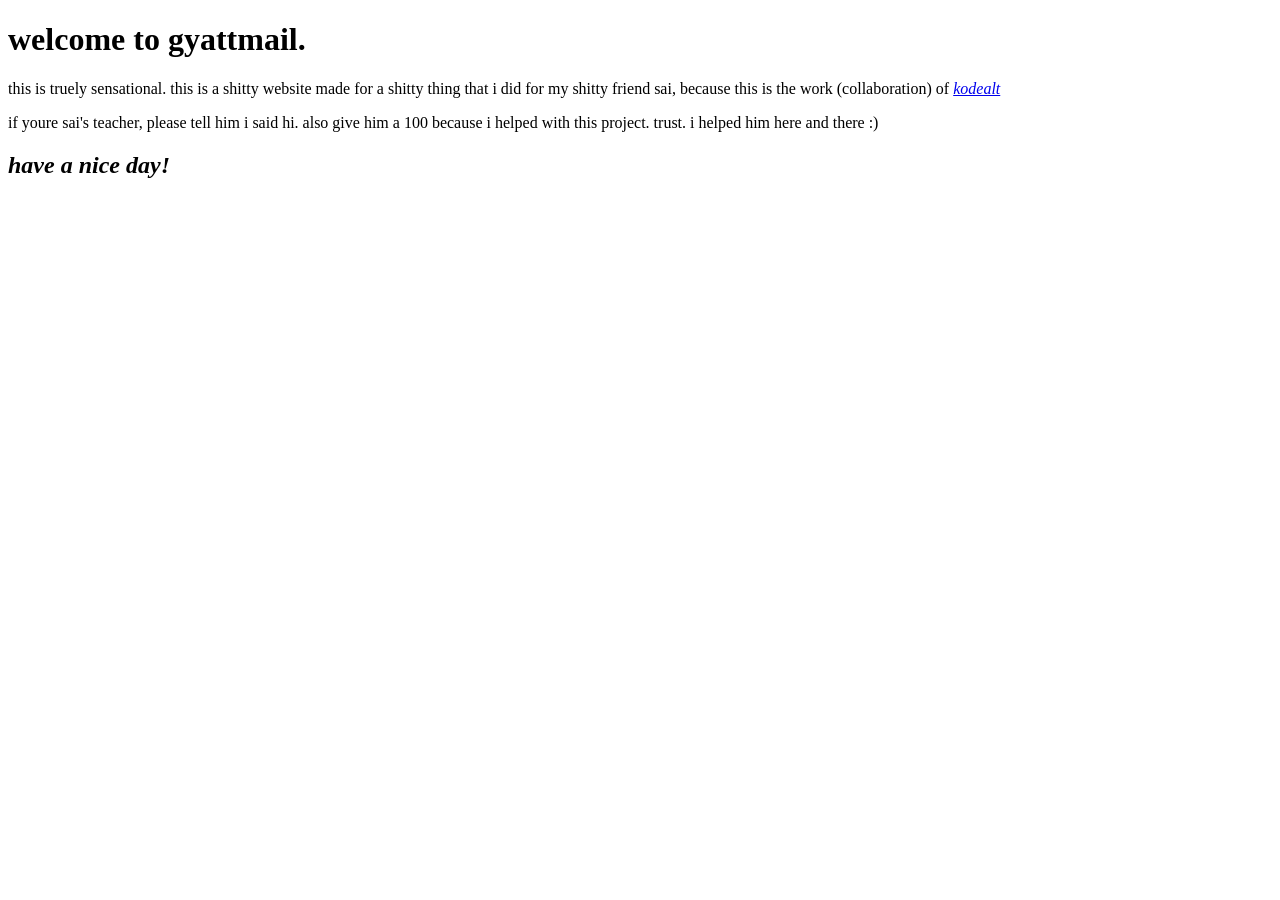
<file: gyattmail.com/index.html>
<!DOCTYPE html>
<!--[if lt IE 7]>      <html class="no-js lt-ie9 lt-ie8 lt-ie7"> <![endif]-->
<!--[if IE 7]>         <html class="no-js lt-ie9 lt-ie8"> <![endif]-->
<!--[if IE 8]>         <html class="no-js lt-ie9"> <![endif]-->
<!--[if gt IE 8]>      <html class="no-js"> <!--<![endif]-->
<html>
    <head>
        <meta charset="utf-8">
        <meta http-equiv="X-UA-Compatible" content="IE=edge">
        <title>GYATTMAIL</title>
        <meta name="description" content="">
        <meta name="viewport" content="width=device-width, initial-scale=1">
        <link rel="stylesheet" href="">
    </head>
    <body>
        <h1>welcome to gyattmail.</h1>

        <p>this is truely sensational. this is a shitty website made for a shitty thing that i did for my shitty friend sai, because this is the work (collaboration) of <i><a href='https://github.com/kodealt' target="_self">kodealt</a></i></p>
        <p1>if youre sai's teacher, please tell him i said hi. also give him a 100 because i helped with this project. trust. i helped him here and there :)</p1>
        <h2><strong><i>have a nice day!</i></strong></h2>
        <!--[if lt IE 7]>
            <p class="browsehappy">You are using an <strong>outdated</strong> browser. Please <a href="#">upgrade your browser</a> to improve your experience.</p>
        <![endif]-->
        
        <script src="" async defer></script>
    </body>
</html>
</file>
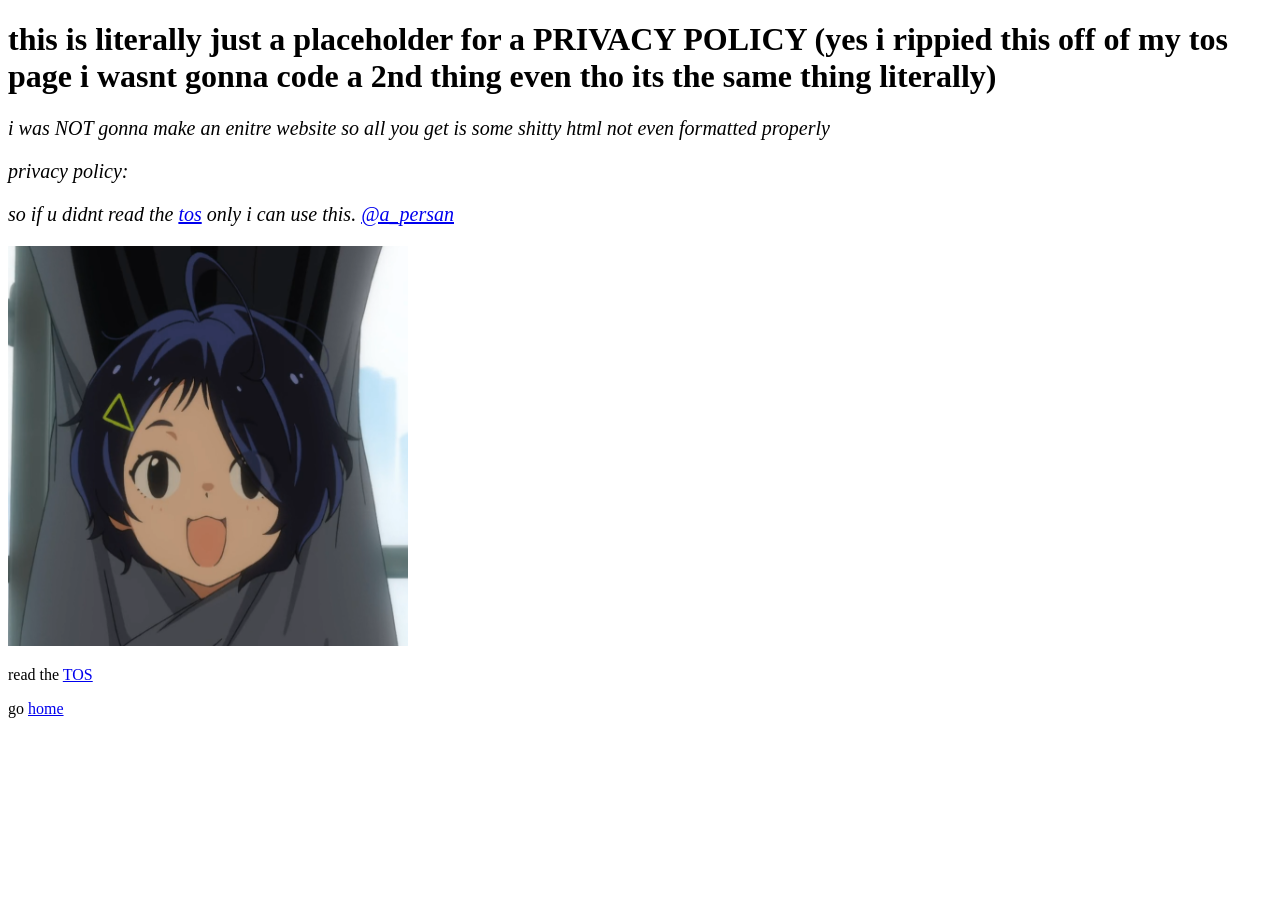
<file: pp/index.html>
<!DOCTYPE html>
<html>
    <head>
        <meta charset="utf-8">
        <meta http-equiv="X-UA-Compatible" content="IE=edge">
        <title>anime - PRIVACY POLICY</title>
        <link rel="icon" type="image/png" sizes="32x32" href="/assets/anime.png">
        <meta name="description" content="">
        <meta name="viewport" content="width=device-width, initial-scale=1">
        <link rel="stylesheet" href="">
    </head>
    <body>
        <h1>this is literally just a placeholder for a PRIVACY POLICY (yes i rippied this off of my tos page i wasnt gonna code a 2nd thing even tho its the same thing literally)</h1>
        <p class="txt">i was NOT gonna make an enitre website so all you get is some shitty html not even formatted properly</p>
        <p class="txt">privacy policy:</p>
        <p class="txt">so if u didnt read the <a href="/TOS/">tos</a> only i can use this. <a href='https://discordapp.com/users/579602068130627584' target="_blank">@a_persan</a></p>
        <img src="/assets/anime.png" height="400px", width="400px", alt="anime bot image thingy">
        <style>
            .txt{
                font-size: 20px;
                font-style: italic;
            }

        </style>
        <p>read the <a href='/tos/'>TOS</a></p>
        <p>go <a href='/'>home</a></p>
    </body>
</html>
</file>
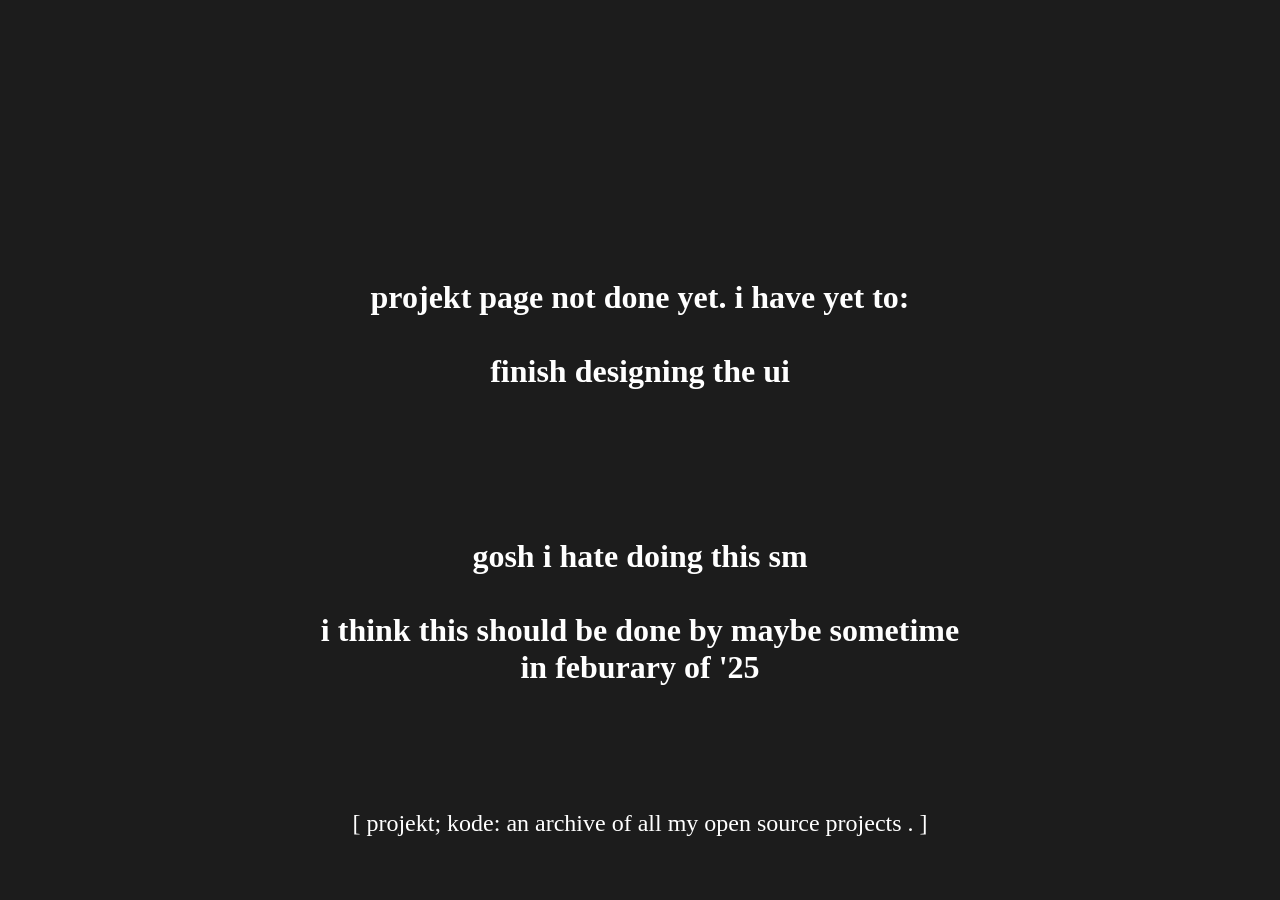
<file: projekt; kode/index.html>
<!DOCTYPE html>
<html lang="en">

  <head>
    <meta charset="UTF-8">
    <meta name="viewport" content="width=device-width, initial-scale=1.0">
    <title>incomplete site b</title>
  </head>
	<style>
		body{
			background-color: #1C1C1C;
		  }
    p{
      position: absolute;
      top: 50%;
      left: 50%;
      transform: translate(-50%, -50%);
      font-weight: 900;
      font-size: xx-large;
      color: white;
      user-select: none;
      text-align: center;
      }
    p2{
      position: absolute;
      top: 90%;
      left: 50%;
      transform: translateX(-50%);
      font-weight: 300;
      font-size: x-large;
      color: white;
      user-select: none;
      text-align: center;
      }
	</style>
    <p>
        projekt page not done yet. i have yet to:<br><br>
        finish designing the ui<br><br><br><br><br>
        gosh i hate doing this sm<br><br>
        i think this should be done by maybe sometime in feburary of '25
    </p>
    <p2>
      [ projekt; kode: an archive of all my open source projects . ]
    </p2>
</file>
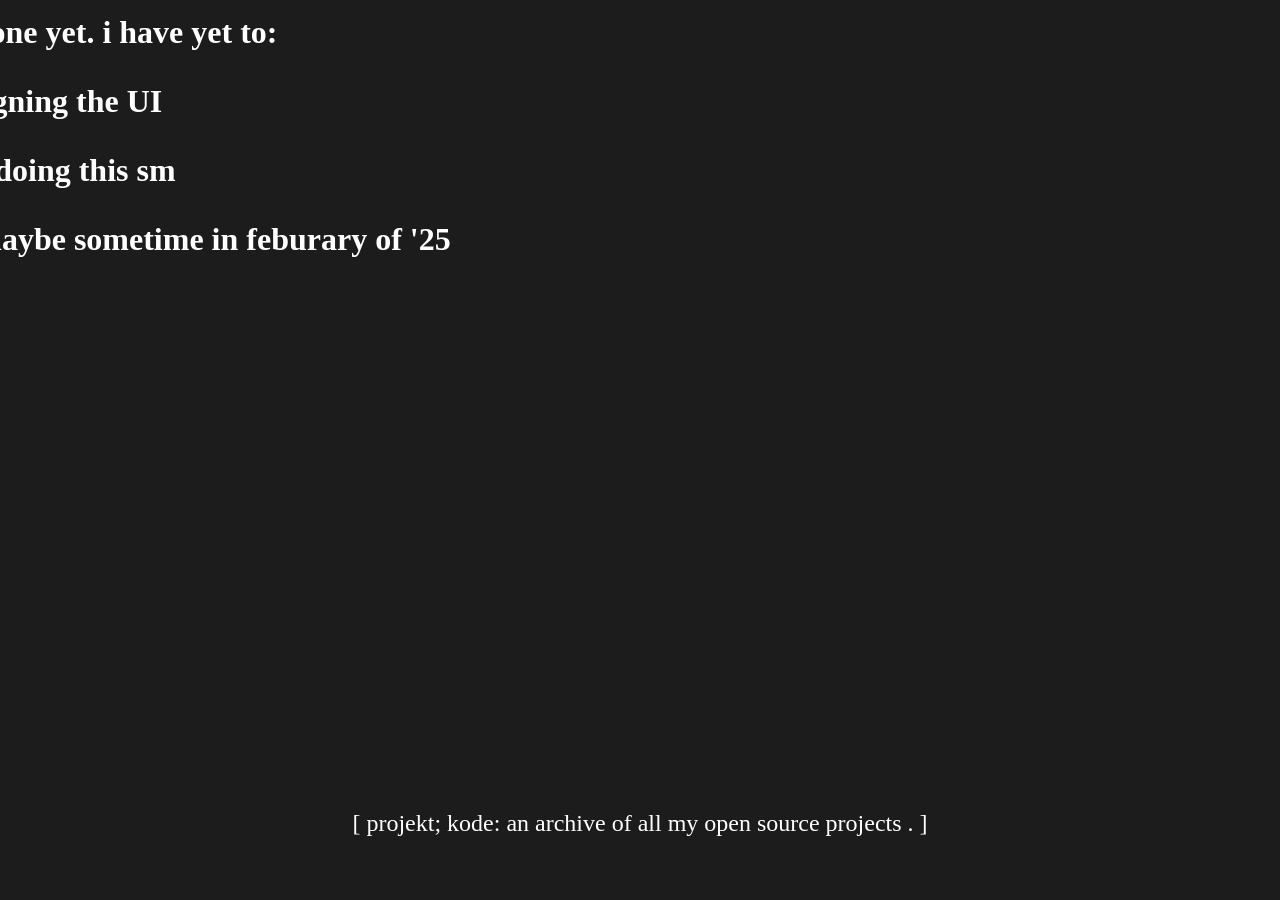
<file: projekt;kode/index.html>
<!DOCTYPE html>
<html lang="en">

  <head>
    <meta charset="UTF-8">
    <meta name="viewport" content="width=device-width, initial-scale=1.0">
    <title>incomplete site b</title>
  </head>
	<style>
		body{
			background-color: #1C1C1C;
		  }
    p{
      transform: translate(-50%, -50%);
      font-weight: 900;
      font-size: xx-large;
      color: white;
      user-select: none;
      text-align: center;
      }
    p2{
      position: absolute;
      top: 90%;
      left: 50%;
      transform: translateX(-50%);
      font-weight: 300;
      font-size: x-large;
      color: white;
      user-select: none;
      text-align: center;
      }
	</style>
    <p>projekt page not done yet. i have yet to:</p>
    <p>finish designing the UI</p>
    <p>gosh i hate doing this sm</p>
    <p>i think this should be done by maybe sometime in feburary of '25</p>
    <p2>
      [ projekt; kode: an archive of all my open source projects . ]
    </p2>
</file>
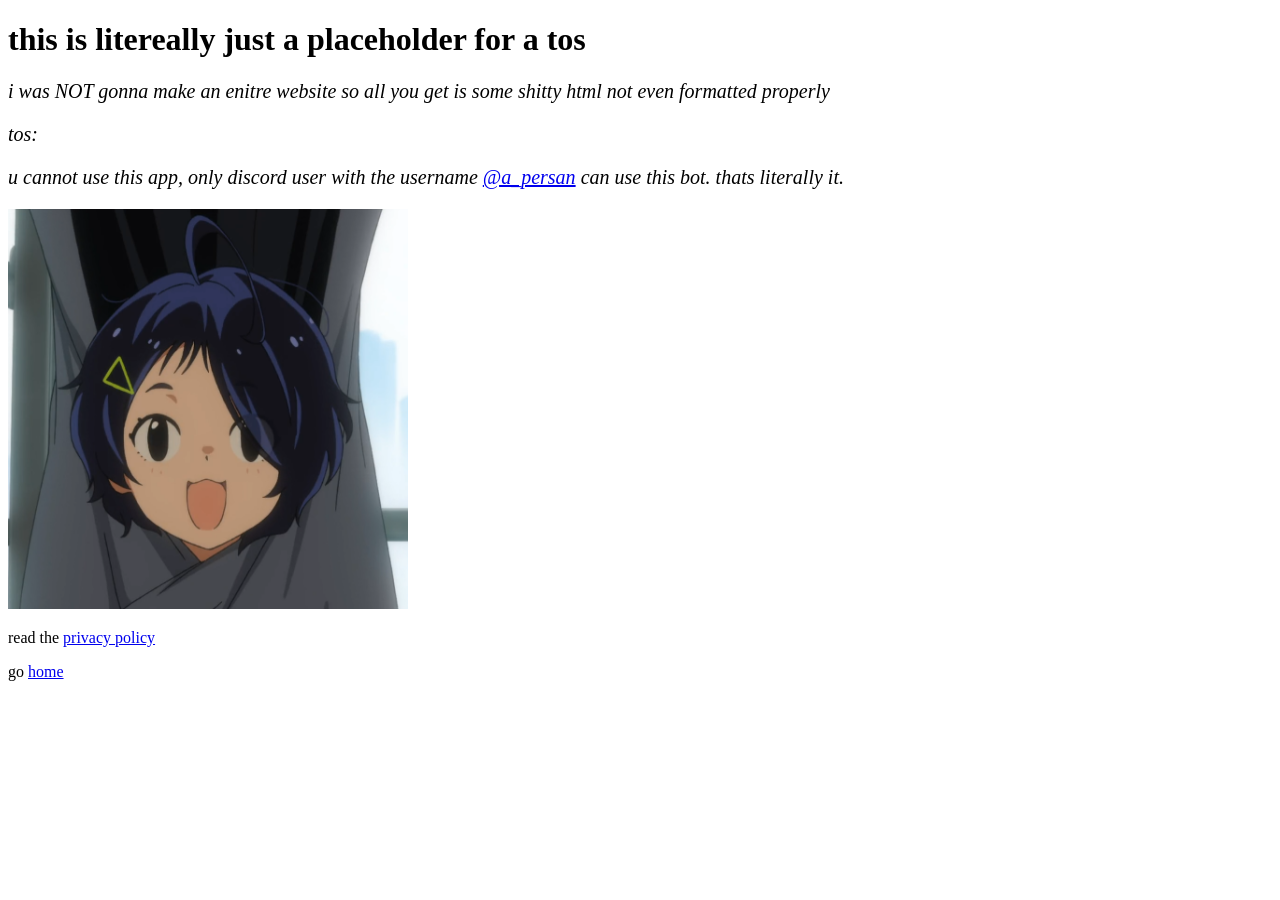
<file: tos/index.html>
<!DOCTYPE html>
<html>
    <head>
        <meta charset="utf-8">
        <meta http-equiv="X-UA-Compatible" content="IE=edge">
        <title>anime - TOS</title>
        <link rel="icon" type="image/png" sizes="32x32" href="/assets/anime.png">
        <meta name="description" content="">
        <meta name="viewport" content="width=device-width, initial-scale=1">
        <link rel="stylesheet" href="">
    </head>
    <body>
        <h1>this is litereally just a placeholder for a tos</h1>
        <p class="txt">i was NOT gonna make an enitre website so all you get is some shitty html not even formatted properly</p>
        <p class="txt">tos:</p>
        <p class="txt">u cannot use this app, only discord user with the username <a href='https://discordapp.com/users/579602068130627584' target="_blank">@a_persan</a> can use this bot. thats literally it.</p>
        <img src="/assets/anime.png" height="400px", width="400px", alt="anime bot image thingy">
        <style>
            .txt{
                font-size: 20px;
                font-style: italic;
            }
        </style>
        <p>read the <a href='/pp/'>privacy policy</a></p>
        <p>go <a href='/'>home</a></p>
    </body>
</html>
</file>
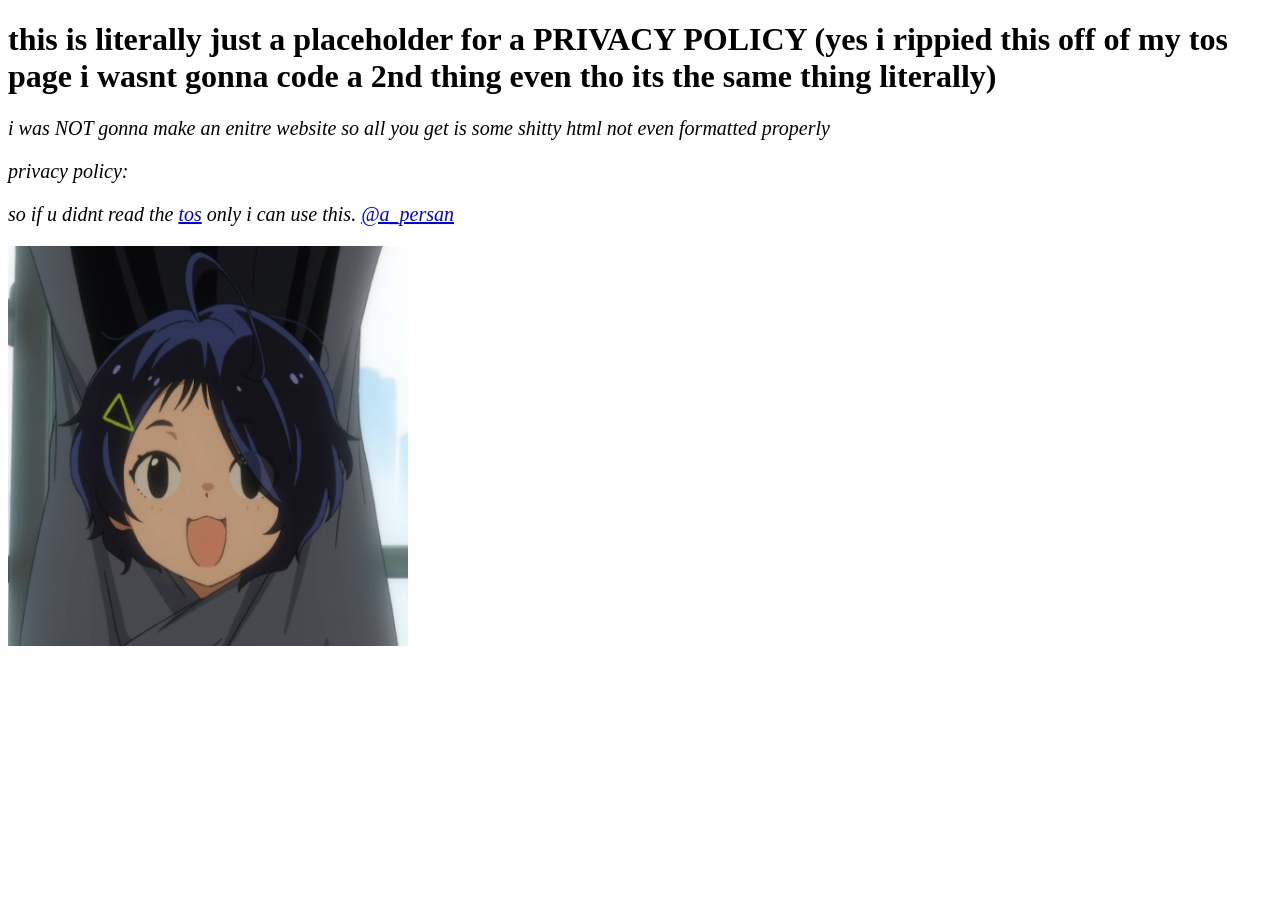
<file: PP.html>
<!DOCTYPE html>
<html>
    <head>
        <meta charset="utf-8">
        <meta http-equiv="X-UA-Compatible" content="IE=edge">
        <title>anime - PRIVACY POLICY</title>
        <link rel="icon" type="image/png" sizes="32x32" href="/assets/anime.png">
        <meta name="description" content="">
        <meta name="viewport" content="width=device-width, initial-scale=1">
        <link rel="stylesheet" href="">
    </head>
    <body>
        <h1>this is literally just a placeholder for a PRIVACY POLICY (yes i rippied this off of my tos page i wasnt gonna code a 2nd thing even tho its the same thing literally)</h1>
        <p class="txt">i was NOT gonna make an enitre website so all you get is some shitty html not even formatted properly</p>
        <p class="txt">privacy policy:</p>
        <p class="txt">so if u didnt read the <a href="TOS.html">tos</a> only i can use this. <a href='https://discordapp.com/users/579602068130627584' target="_blank">@a_persan</a></p>
        <img src="/assets/anime.png" height="400px", width="400px", alt="anime bot image thingy">
        <style>
            .txt{
                font-size: 20px;
                font-style: italic;
            }
        </style>
    </body>
</html>
</file>
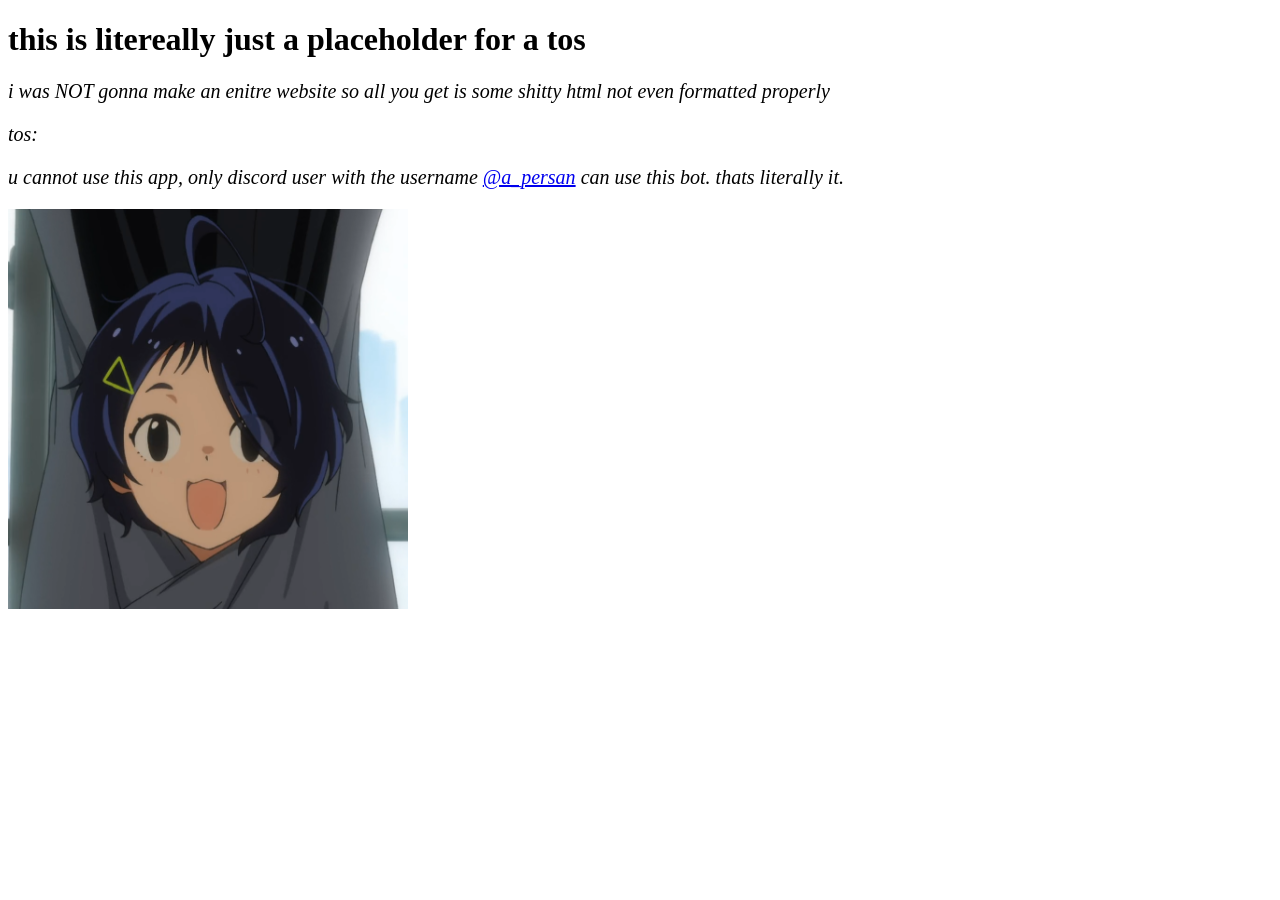
<file: TOS.html>
<!DOCTYPE html>
<html>
    <head>
        <meta charset="utf-8">
        <link rel="icon" type="image/png" sizes="16x16" href="/assets/anime.png">
        <meta http-equiv="X-UA-Compatible" content="IE=edge">
        <title>anime - TOS</title>
        <meta name="description" content="">
        <meta name="viewport" content="width=device-width, initial-scale=1">
        <link rel="stylesheet" href="">
    </head>
    <body>
        <h1>this is litereally just a placeholder for a tos</h1>
        <p class="txt">i was NOT gonna make an enitre website so all you get is some shitty html not even formatted properly</p>
        <p class="txt">tos:</p>
        <p class="txt">u cannot use this app, only discord user with the username <a href="https://discordapp.com/users/579602068130627584" target="_blank">@a_persan</a> can use this bot. thats literally it.</p>
        <img src="/assets/anime.png" height="400px", width="400px", alt="anime bot image thingy">
        <style>
            .txt{
                font-size: 20px;
                font-style: italic;
            }
        </style>
    </body>
</html>
</file>
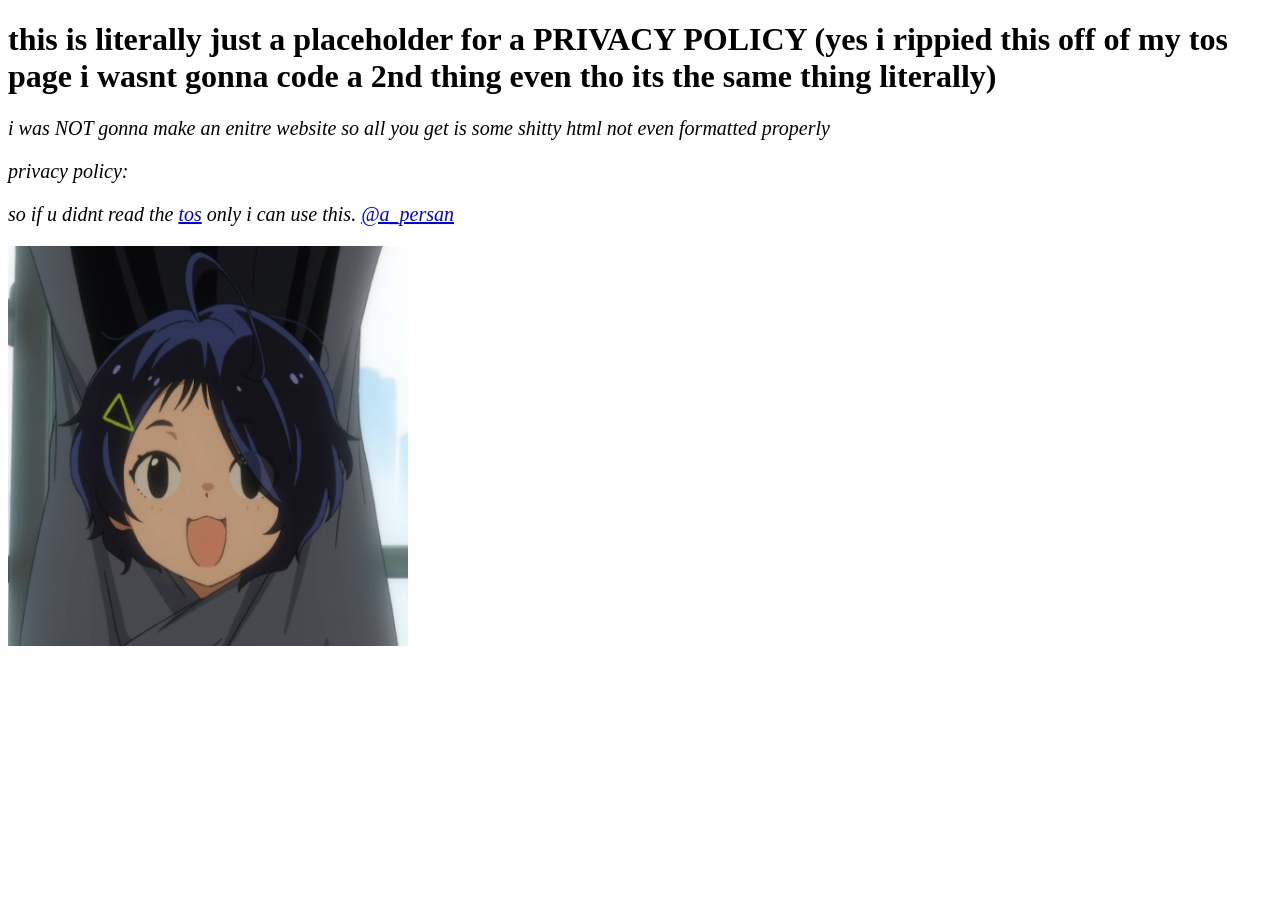
<file: pp/PP.html>
<!DOCTYPE html>
<html>
    <head>
        <meta charset="utf-8">
        <meta http-equiv="X-UA-Compatible" content="IE=edge">
        <title>anime - PRIVACY POLICY</title>
        <link rel="icon" type="image/png" sizes="32x32" href="/assets/anime.png">
        <meta name="description" content="">
        <meta name="viewport" content="width=device-width, initial-scale=1">
        <link rel="stylesheet" href="">
    </head>
    <body>
        <h1>this is literally just a placeholder for a PRIVACY POLICY (yes i rippied this off of my tos page i wasnt gonna code a 2nd thing even tho its the same thing literally)</h1>
        <p class="txt">i was NOT gonna make an enitre website so all you get is some shitty html not even formatted properly</p>
        <p class="txt">privacy policy:</p>
        <p class="txt">so if u didnt read the <a href="TOS.html">tos</a> only i can use this. <a href='https://discordapp.com/users/579602068130627584' target="_blank">@a_persan</a></p>
        <img src="/assets/anime.png" height="400px", width="400px", alt="anime bot image thingy">
        <style>
            .txt{
                font-size: 20px;
                font-style: italic;
            }
        </style>
    </body>
</html>
</file>
